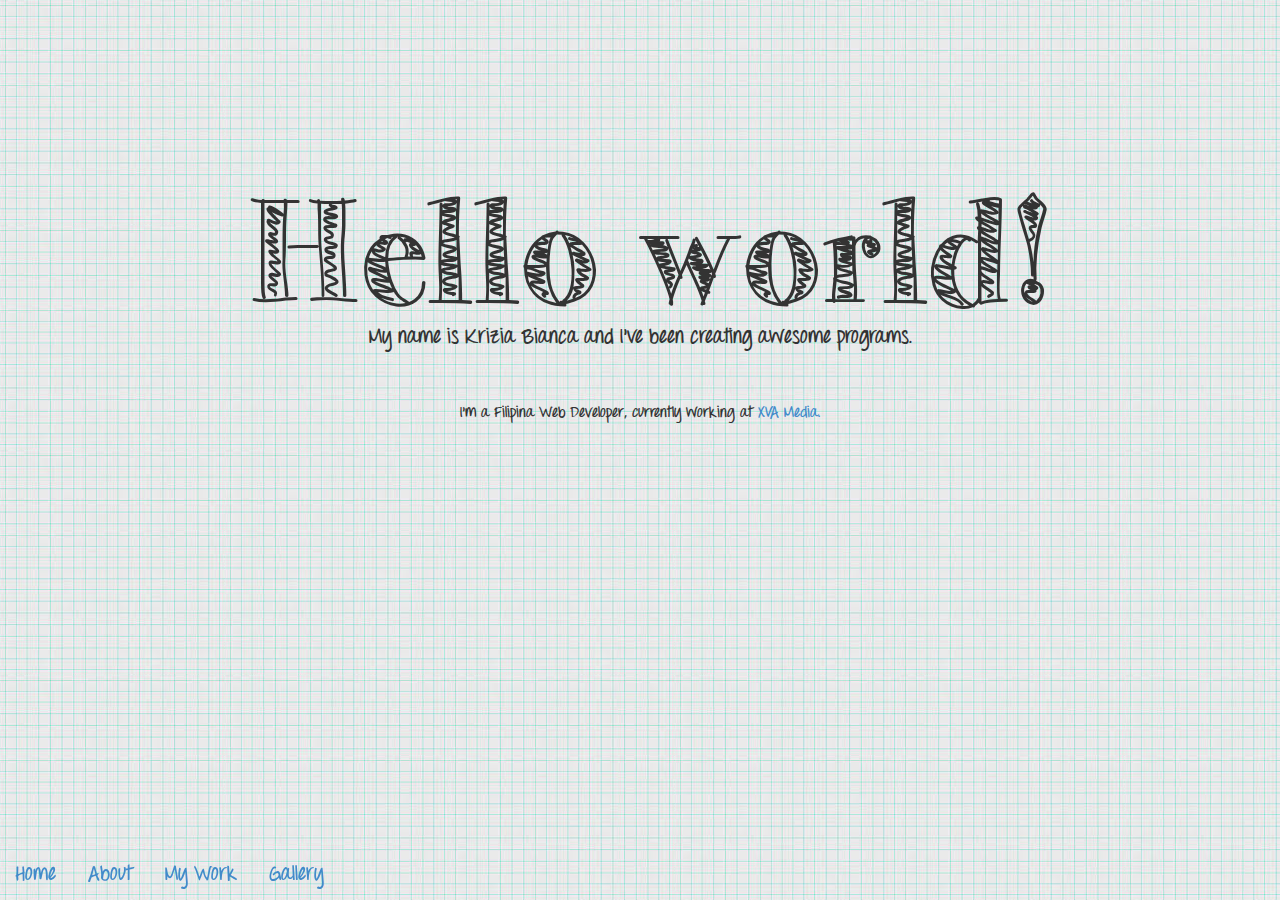
<file: index.html>
<!DOCTYPE html>
<html lang="en">
  <head>
    <meta charset="utf-8">
    <meta http-equiv="X-UA-Compatible" content="IE=edge">
    <meta name="viewport" content="width=device-width, initial-scale=1">
    <title>My Personal Portfolio</title>

    <!-- Bootstrap -->
    <link href="css/bootstrap.min.css" rel="stylesheet">

    <!-- Styles -->
    <style type="text/css">
		@font-face {
		font-family: "Throw My Hands Up in the Air Bold";
		src: url(fonts/ThrowMyHandsUpintheAirBold.ttf) format("truetype"); }
		@font-face {
    	font-family: "Little Bird";
    	src: url(fonts/LittleBird.ttf) format("truetype"); }
		div.hello { 
    	font-family: "Little Bird", Verdana, Tahoma; font-size: 150px; text-align: center; margin-top: 150px; }
    	div.des {
    	font-family: "Throw My Hands Up in the Air Bold", Verdana, Tahoma; font-size: 20px; text-align: center; margin-top: -50px; }
    	div.des2 {
    	font-family: "Throw My Hands Up in the Air Bold", Verdana, Tahoma; font-size: 15px; text-align: center; margin-top: 50px; }
    	div.nav {
    	margin-top: 60px; position: relative; width: 960px;
    	}




     </style>

  </head>
  <body background="img/images.jpg">

		<div class="hello">Hello world!</p>
		<div class="des">My name is Krizia Bianca and I've been creating awesome programs.</p>
		<div class="des2">I'm a Filipina Web Developer, currently working at <a href="http://xva.me/">XVA Media.</a></div>

<!-- navbar -->
<div class="container">
<div class="nav"><ul class="nav nav-pills navbar-fixed-bottom" role="navigation">
<li><a href="index.html">Home</a></li>
<li><a href="about.html">About</a></li>
<li><a href="work.html">My Work</a></li>
<li><a href="#gallery">Gallery</a></li>
</ul></div></div> 
	




    <!-- jQuery (necessary for Bootstrap's JavaScript plugins) -->
    <script src="js/jquery-1.11.0.min.js"></script>
    <!-- Include all compiled plugins (below), or include individual files as needed -->
    <script src="js/bootstrap.min.js"></script>
  </body>
</html>
</file>
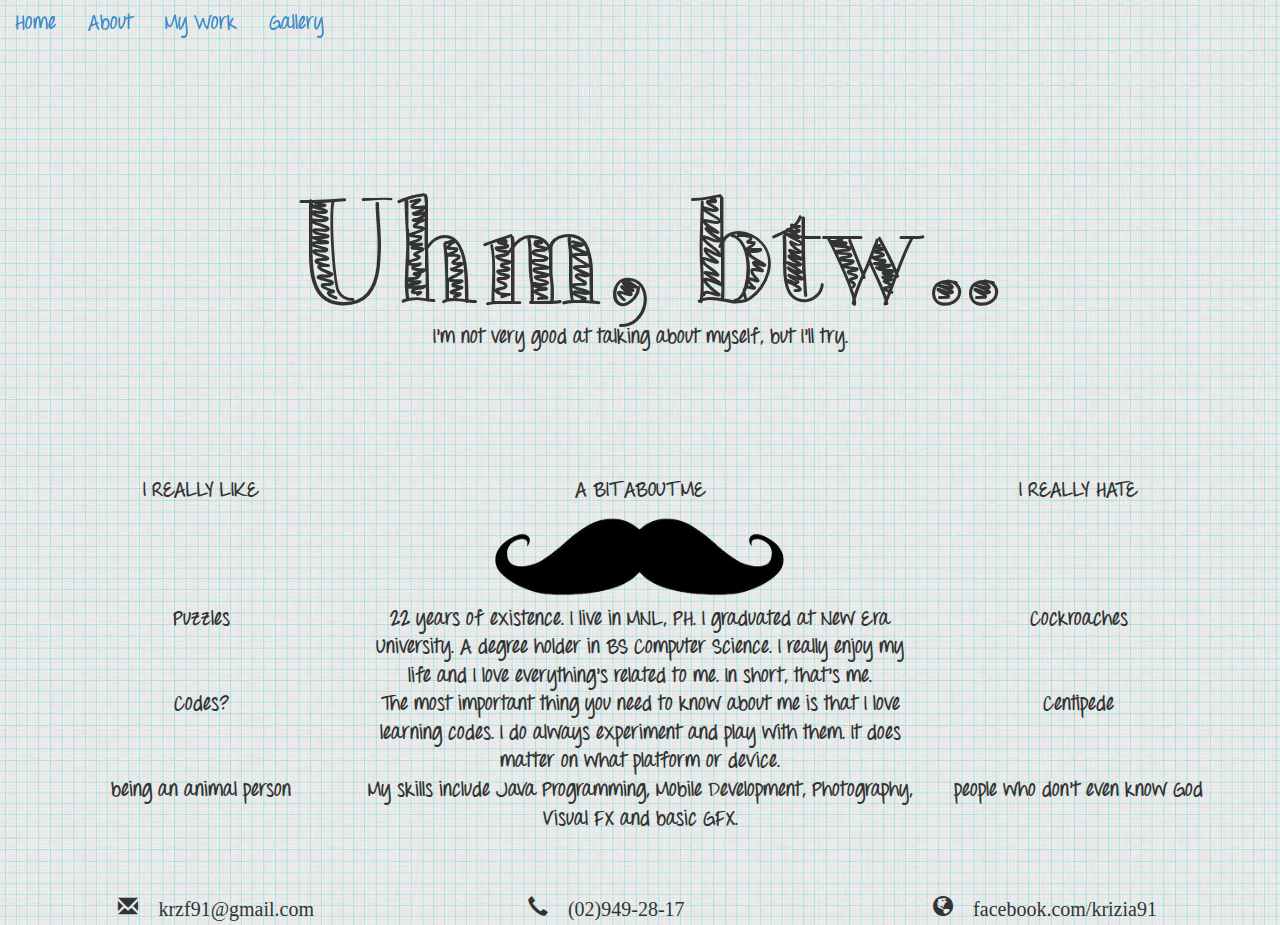
<file: about.html>
<!DOCTYPE html>
<html lang="en">
  <head>
    <meta charset="utf-8">
    <meta http-equiv="X-UA-Compatible" content="IE=edge">
    <meta name="viewport" content="width=device-width, initial-scale=1">
    <title>My Personal Portfolio</title>

    <!-- Bootstrap -->
    <link href="css/bootstrap.min.css" rel="stylesheet">

    <!-- Styles -->
    <style type="text/css">
		@font-face {
		font-family: "Throw My Hands Up in the Air Bold";
		src: url(fonts/ThrowMyHandsUpintheAirBold.ttf) format("truetype"); }
		@font-face {
    	font-family: "Little Bird";
    	src: url(fonts/LittleBird.ttf) format("truetype"); }
		div.hello { 
    	font-family: "Little Bird", Verdana, Tahoma; font-size: 150px; text-align: center; margin-top: 150px; }
    	div.des {
    	font-family: "Throw My Hands Up in the Air Bold", Verdana, Tahoma; font-size: 20px; text-align: center; margin-top: -50px; }
    	div.nav {
    	margin-top: 60px; position: relative; width: 960px;
    	}
        div.cap {
        font-family: "Little Bird", Verdana, Tahoma; font-size: 20px; text-align: center; 
        }

     </style>

  </head>
  <body background="img/images.jpg">

		<div class="hello">Uhm, btw..</p>
		<div class="des">I'm not very good at talking about myself, but I'll try.</p>
        </br>
        </br>
        </br>
        </br>

    <div class="container">
    <div class="row">
    <div class="col-md-3"><b>I REALLY LIKE</b></div>
    <div class="col-md-6"><b>A BIT ABOUT ME</b></div>
    <div class="col-md-3"><b>I REALLY HATE</br></b></div>
        </div>
        <div><img src="img/mustache.png" height="100px" width="300px"></div>
    <div class="row">
    <div class="col-md-3">Puzzles</div>
    <div class="col-md-6">22 years of existence. I live in MNL, PH. I graduated at New Era University. A degree holder in BS Computer Science. I really enjoy my life and I love everything's related to me. In short, that's me.</div>
    <div class="col-md-3">Cockroaches</div>
        </div>
    <div class="row">
    <div class="col-md-3">Codes?</div>
    <div class="col-md-6">The most important thing you need to know about me is that I love learning codes. I do always experiment and play with them. It does matter on what platform or device.</div>
    <div class="col-md-3">Centipede</div>
        </div>
    <div class="row">
    <div class="col-md-3">being an animal person</div>
    <div class="col-md-6">My skills include Java Programming, Mobile Development, Photography, Visual FX and basic GFX.</div>
    <div class="col-md-3">people who don't even know God</div>
        </div>
        </div>
    </div>
</div>
<div class="des"><p>
<!-- navbar -->
<div class="container">
<div class="nav"><ul class="nav nav-pills navbar-fixed-top" role="navigation">
<li><a href="index.html">Home</a></li>
<li><a href="about.html">About</a></li>
<li><a href="work.html">My Work</a></li>
<li><a href="#gallery">Gallery</a></li>
</ul></div>
	
<hr>
<div class="container">
<div class="row">
    <div class="col-md-3"><span class="glyphicon glyphicon-envelope"> krzf91@gmail.com</span></div>
    <div class="col-md-5"><span class="glyphicon glyphicon-earphone"> (02)949-28-17</span></div>
    <div class="col-md-4"><span class="glyphicon glyphicon-globe"> facebook.com/krizia91</span></div>
        </div>
        </div>



    <!-- jQuery (necessary for Bootstrap's JavaScript plugins) -->
    <script src="js/jquery-1.11.0.min.js"></script>
    <!-- Include all compiled plugins (below), or include individual files as needed -->
    <script src="js/bootstrap.min.js"></script>
  </body>
</html>
</file>
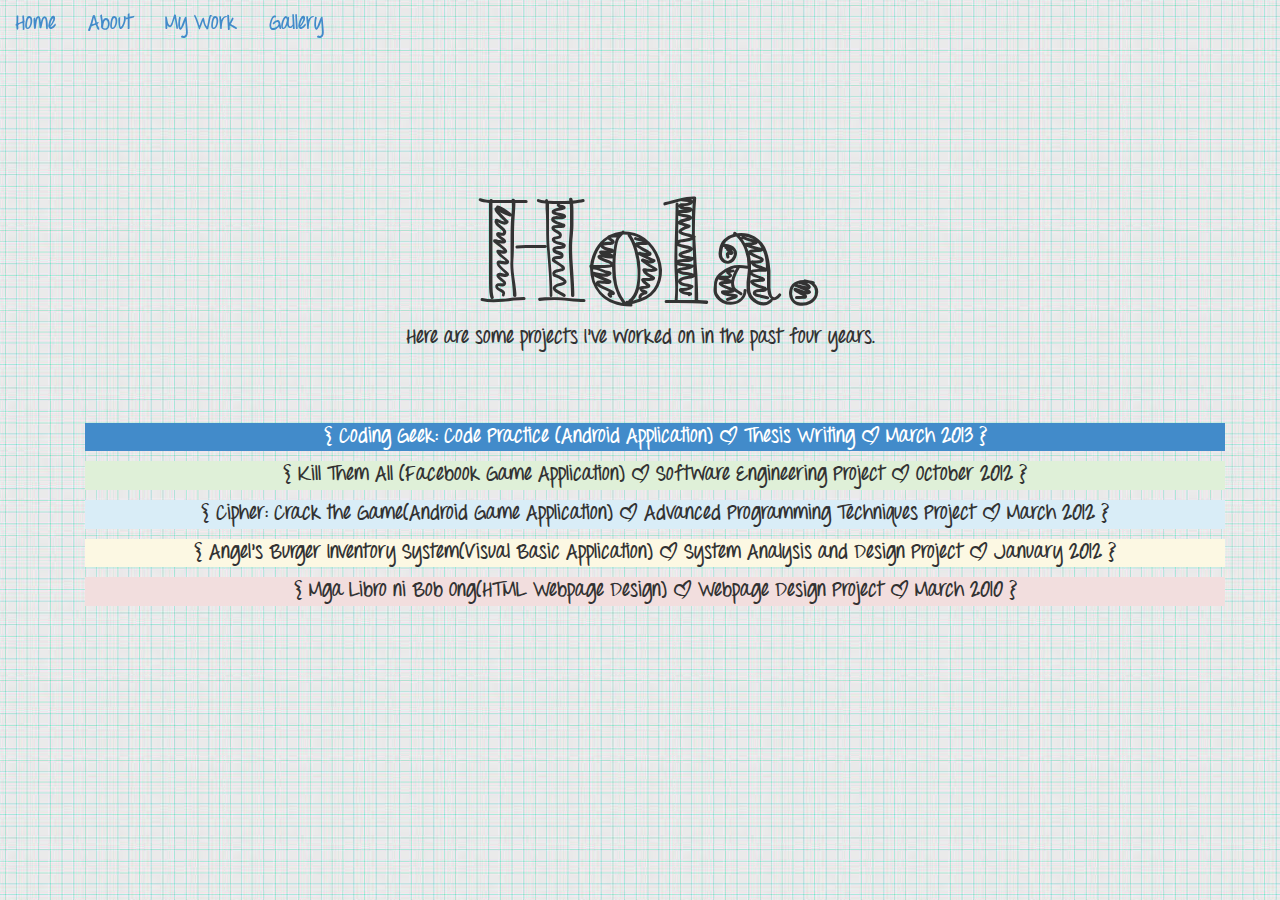
<file: work.html>
<!DOCTYPE html>
<html lang="en">
  <head>
    <meta charset="utf-8">
    <meta http-equiv="X-UA-Compatible" content="IE=edge">
    <meta name="viewport" content="width=device-width, initial-scale=1">
    <title>My Personal Portfolio</title>

    <!-- Bootstrap -->
    <link href="css/bootstrap.min.css" rel="stylesheet">

    <!-- Styles -->
    <style type="text/css">
		@font-face {
		font-family: "Throw My Hands Up in the Air Bold";
		src: url(fonts/ThrowMyHandsUpintheAirBold.ttf) format("truetype"); }
		@font-face {
    	font-family: "Little Bird";
    	src: url(fonts/LittleBird.ttf) format("truetype"); }
		div.hello { 
    	font-family: "Little Bird", Verdana, Tahoma; font-size: 150px; text-align: center; margin-top: 150px; }
    	div.des {
    	font-family: "Throw My Hands Up in the Air Bold", Verdana, Tahoma; font-size: 20px; text-align: center; margin-top: -50px; }
    	div.nav {
    	margin-top: 60px; position: relative; width: 960px;
    	}


    	

     </style>

  </head>
  <body background="img/images.jpg">

		<div class="hello">Hola.</p>
		<div class="des">Here are some projects I've worked on in the past four years.</p>

<!-- navbar -->
<div class="container">
<div class="nav"><ul class="nav nav-pills navbar-fixed-top" role="navigation">
<li><a href="index.html">Home</a></li>
<li><a href="about.html">About</a></li>
<li><a href="work.html">My Work</a></li>
<li><a href="#gallery">Gallery</a></li>
</ul></div>
	
<div class="container">
    <p class="bg-primary">{ Coding Geek: Code Practice (Android Application) | Thesis Writing | March 2013 }</p>
    <p class="bg-success">{ Kill Them All (Facebook Game Application) | Software Engineering Project | October 2012 }</p>
    <p class="bg-info">{ Cipher: Crack the Game(Android Game Application) | Advanced Programming Techniques Project | March 2012 }</p>
    <p class="bg-warning">{ Angel’s Burger Inventory System(Visual Basic Application) | System Analysis and Design Project | January 2012 }</p>
    <p class="bg-danger">{ Mga Libro ni Bob Ong(HTML Webpage Design) | Webpage Design Project | March 2010 }</p>




    <!-- jQuery (necessary for Bootstrap's JavaScript plugins) -->
    <script src="js/jquery-1.11.0.min.js"></script>
    <!-- Include all compiled plugins (below), or include individual files as needed -->
    <script src="js/bootstrap.min.js"></script>
  </body>
</html>
</file>
